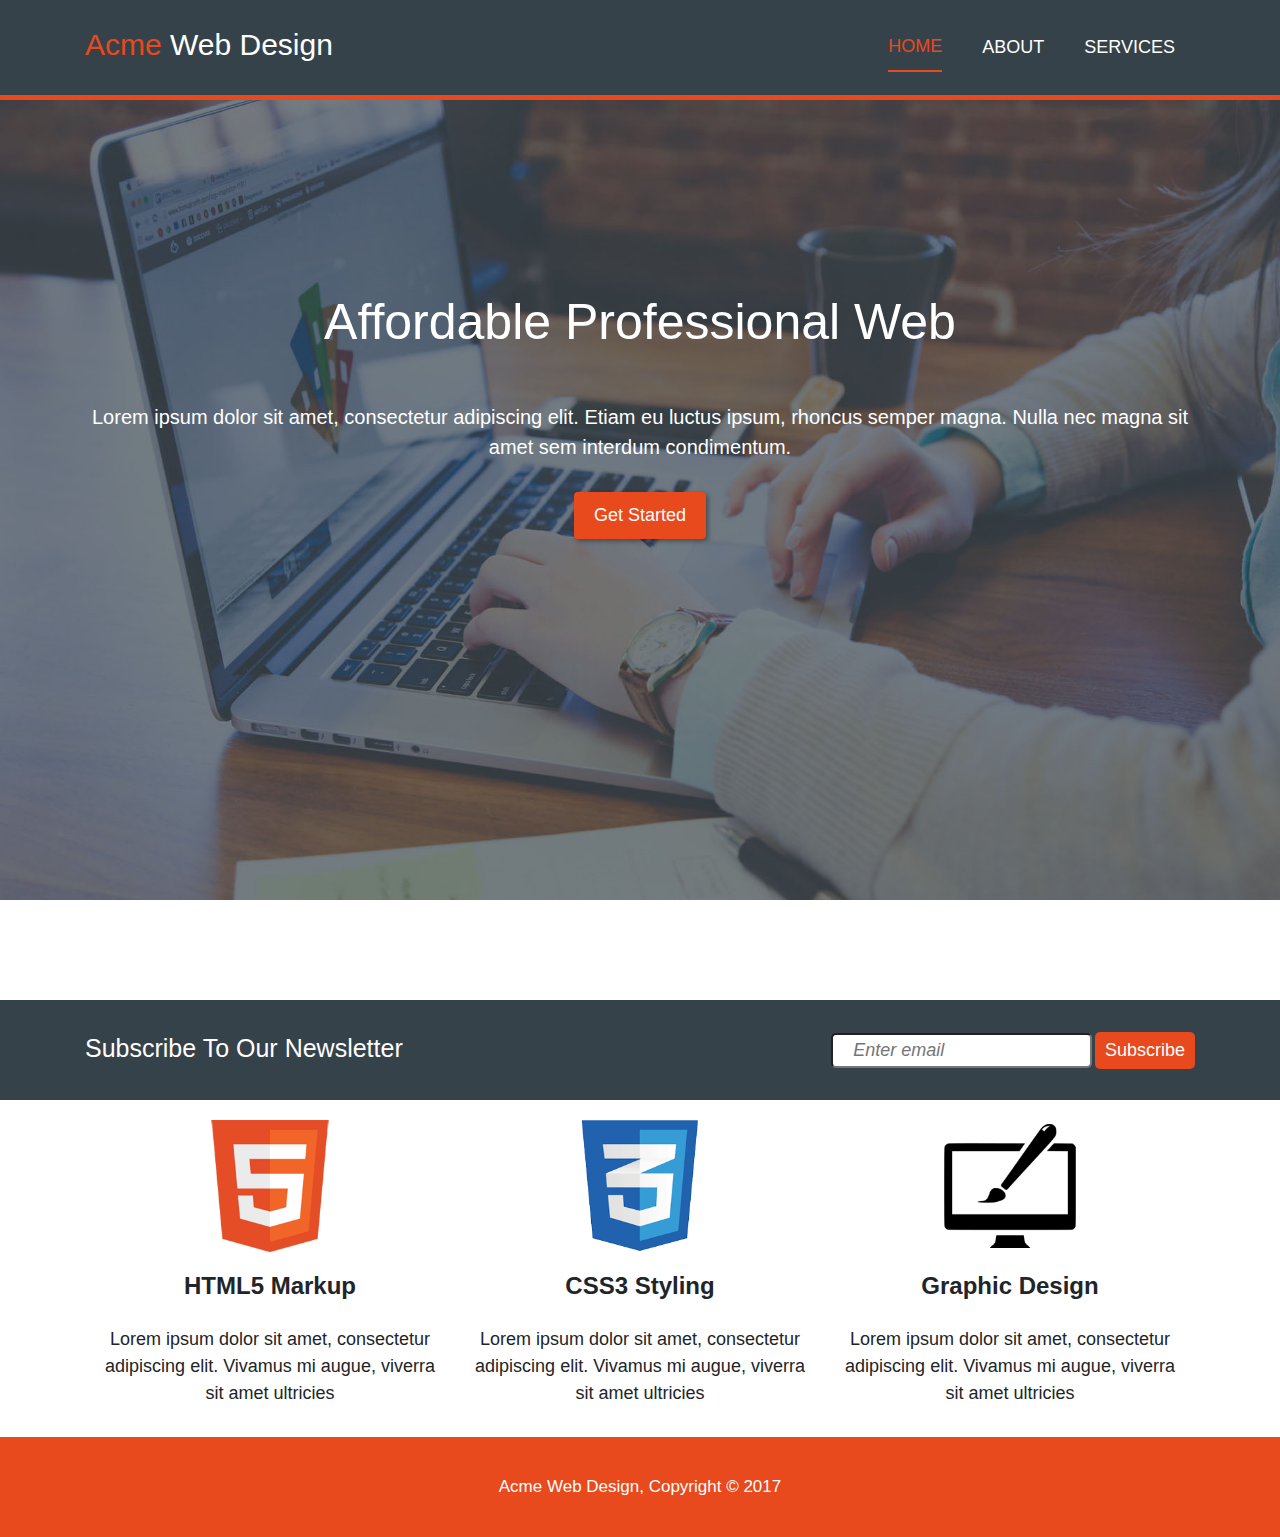
<file: index.html>
<!DOCTYPE html
  PUBLIC "-//W3C//DTD XHTML 1.0 Transitional//EN" "http://www.w3.org/TR/xhtml1/DTD/xhtml1-transitional.dtd">
<html xmlns="http://www.w3.org/1999/xhtml">

<head>
  <meta name="viewport" content="width=device-width, initial-scale=1" />
  <meta http-equiv="Content-Type" content="text/html; charset=utf-8" />
  <title>Acme Web</title>
  <link rel="stylesheet" href="https://cdnjs.cloudflare.com/ajax/libs/font-awesome/4.7.0/css/font-awesome.min.css">
  <link rel="stylesheet" type="text/css" href="css/reset.css" />
  <link rel="stylesheet" type="text/css" href="css/Style.css" />
  <link rel="stylesheet" href="lib/bootstrap.min.css">
  <link rel="stylesheet" href="lib/animate.css">
</head>

<body>
  <header id="header">
    <div class="container">
      <div id="logo">
        <a href="">
          <h1><span style="color:#e8491d">Acme</span> Web Design</h1>
        </a>
      </div>
      <nav>
        <ul class="nav-list">
          <li class="nav-item"><a href="index.html" class="nav-link  active">HOME</a></li>
          <li class="nav-item"><a href="html/about.html" class="nav-link">ABOUT</a></li>
          <li class="nav-item"><a href="html/services.html" class="nav-link">SERVICES</a></li>
        </ul>
      </nav>
    </div>
  </header>
  <section id="banner">
    <div class="container">
      <h1 class="banner-tittle">Affordable Professional Web</h1>
      <p class="banner-content">Lorem ipsum dolor sit amet, consectetur adipiscing elit. Etiam eu luctus ipsum, rhoncus
        semper magna. Nulla nec
        magna sit amet sem interdum condimentum.</p>
      <button type="submit" class="banner-btn">Get Started</button>
    </div>
  </section>
  <section id="contact">
    <div class="container">
      <h2 class="contact-tittle">Subscribe To Our Newsletter</h2>
      <form class="contact-content">
        <input type="email" placeholder="Enter email">
        <button type="submit">Subscribe</button>
      </form>
    </div>
  </section>
  <section id="main">
    <div class="container">
      <article class="main-item">
        <img src="./image/logo_html.png" alt="" class="main-item-img">
        <h1 class="main-item-tittle">HTML5 Markup</h1>
        <p class="main-item-content">Lorem ipsum dolor sit amet, consectetur adipiscing elit. Vivamus mi augue, viverra
          sit amet ultricies</p>
      </article>
      <article class="main-item">
        <img src="./image/logo_css.png" alt="" class="main-item-img">
        <h1 class="main-item-tittle">CSS3 Styling</h1>
        <p class="main-item-content">Lorem ipsum dolor sit amet, consectetur adipiscing elit. Vivamus mi augue, viverra
          sit amet ultricies</p>
      </article>
      <article class="main-item">
        <img src="./image/logo_brush.png" alt="" class="main-item-img">
        <h1 class="main-item-tittle">Graphic Design</h1>
        <p class="main-item-content">Lorem ipsum dolor sit amet, consectetur adipiscing elit. Vivamus mi augue, viverra
          sit amet ultricies</p>
      </article>
    </div>
  </section>
  <footer id="footer">
    <div class="container">
      <p>Acme Web Design, Copyright &copy; 2017</p>
    </div>
  </footer>
  <script type="application/javascript" src="lib/bootstrap.min.js"></script>
  <script type="application/javascript" src="js/jquery-3.4.1.min.js"></script>
  <script src="js/Script.js" type="text/javascript" charset="utf-8" async defer></script>
</body>

</html>
</file>
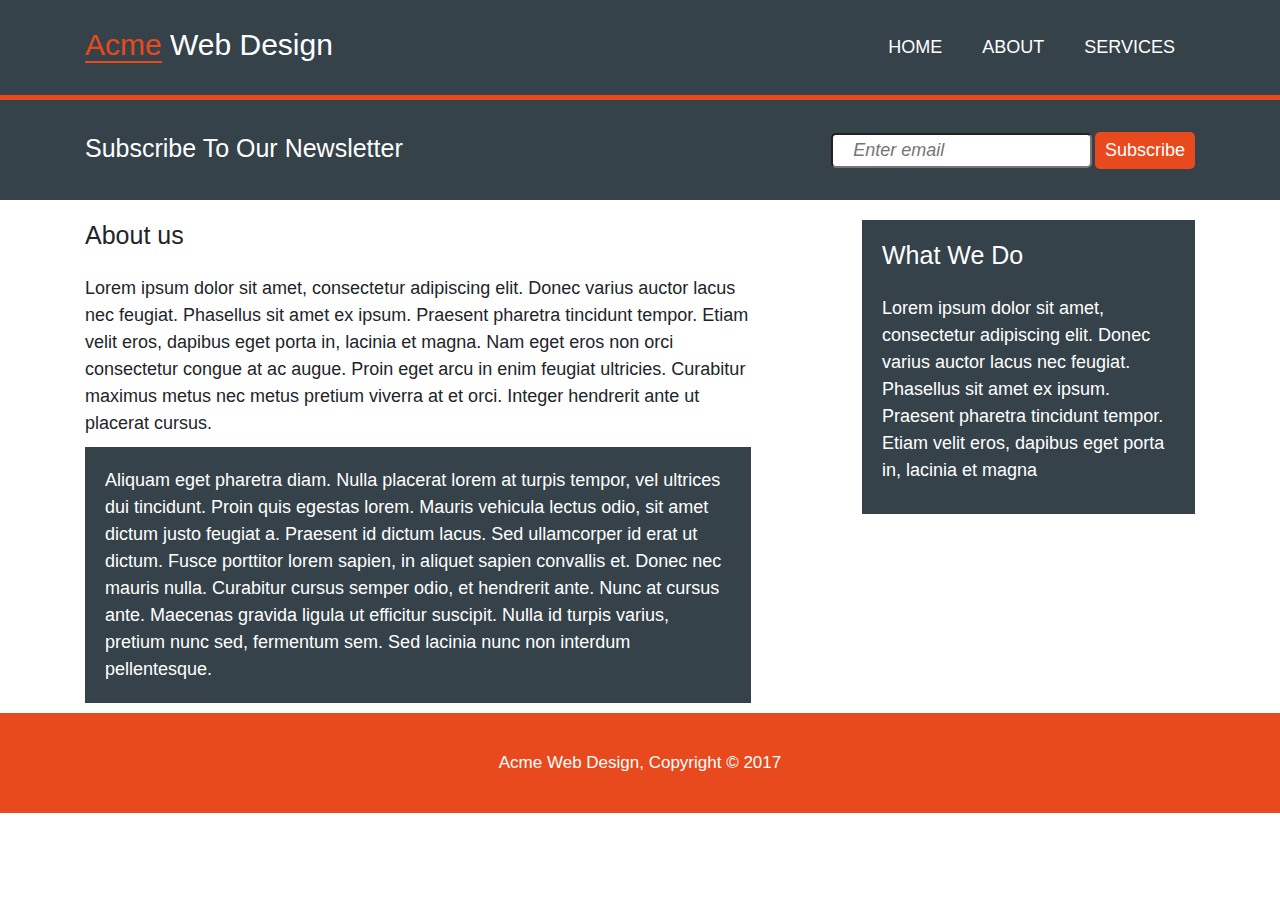
<file: about.html>
<!DOCTYPE html
    PUBLIC "-//W3C//DTD XHTML 1.0 Transitional//EN" "http://www.w3.org/TR/xhtml1/DTD/xhtml1-transitional.dtd">
<html xmlns="http://www.w3.org/1999/xhtml">

<head>
    <meta name="viewport" content="width=device-width, initial-scale=1" />
    <meta http-equiv="Content-Type" content="text/html; charset=utf-8" />
    <title>Acme Web</title>
    <link rel="stylesheet" href="https://cdnjs.cloudflare.com/ajax/libs/font-awesome/4.7.0/css/font-awesome.min.css">
    <link rel="stylesheet" type="text/css" href="css/reset.css" />
    <link rel="stylesheet" type="text/css" href="css/Style.css" />
    <link rel="stylesheet" href="lib/bootstrap.min.css">
    <link rel="stylesheet" href="lib/animate.css">
</head>

<body>
    <header id="header">
        <div class="container">
            <div id="logo">
                <a href="">
                    <h1><span class="active">Acme</span> Web Design</h1>
                </a>
            </div>
            <nav>
                <ul class="nav-list">
                    <li class="nav-item"><a href="index.html" class="nav-link">HOME</a></li>
                    <li class="nav-item"><a href="about.html" class="nav-link">ABOUT</a></li>
                    <li class="nav-item"><a href="services.html" class="nav-link">SERVICES</a></li>
                </ul>
            </nav>
        </div>
    </header>
    <section id="contact">
        <div class="container">
            <h2 class="contact-tittle">Subscribe To Our Newsletter</h2>
            <form class="contact-content">
                <input type="email" placeholder="Enter email">
                <button type="submit">Subscribe</button>
            </form>
        </div>
    </section>
    <section id="about">
        <div class="container">
            <div class="about-left">
                <h3 class="about-left-tittle">About us</h3>
                <div class="about-left-box">
                    <p class="about-left-content">Lorem ipsum dolor sit amet, consectetur adipiscing elit. Donec varius
                        auctor lacus nec feugiat.
                        Phasellus sit amet ex ipsum. Praesent pharetra tincidunt tempor. Etiam velit eros, dapibus eget
                        porta in, lacinia et magna. Nam eget eros non orci consectetur congue at ac augue. Proin eget
                        arcu in enim feugiat ultricies. Curabitur maximus metus nec metus pretium viverra at et orci.
                        Integer hendrerit ante ut placerat cursus.</p>
                    <p class="about-left-content">Aliquam eget pharetra diam. Nulla placerat lorem at turpis tempor, vel
                        ultrices dui tincidunt.
                        Proin quis egestas lorem. Mauris vehicula lectus odio, sit amet dictum justo feugiat a. Praesent
                        id dictum lacus. Sed ullamcorper id erat ut dictum. Fusce porttitor lorem sapien, in aliquet
                        sapien convallis et. Donec nec mauris nulla. Curabitur cursus semper odio, et hendrerit ante.
                        Nunc at cursus ante. Maecenas gravida ligula ut efficitur suscipit. Nulla id turpis varius,
                        pretium nunc sed, fermentum sem. Sed lacinia nunc non interdum pellentesque.</p>
                </div>
            </div>
            <div class="about-right">
                <h2 class="about-right-tittle">What We Do</h2>
                <p class="about-right-content">Lorem ipsum dolor sit amet, consectetur adipiscing elit. Donec varius
                    auctor lacus nec feugiat. Phasellus sit amet ex ipsum. Praesent pharetra tincidunt tempor. Etiam
                    velit eros, dapibus eget porta in, lacinia et magna</p>
            </div>
        </div>
    </section>
    <footer id="footer">
        <div class="container">
            <p>Acme Web Design, Copyright &copy; 2017</p>
        </div>
    </footer>
    <script type="application/javascript" src="lib/bootstrap.min.js"></script>
    <script type="application/javascript" src="js/jquery-3.4.1.min.js"></script>
    <script src="js/Script.js" type="text/javascript" charset="utf-8" async defer></script>
</body>

</html>
</file>
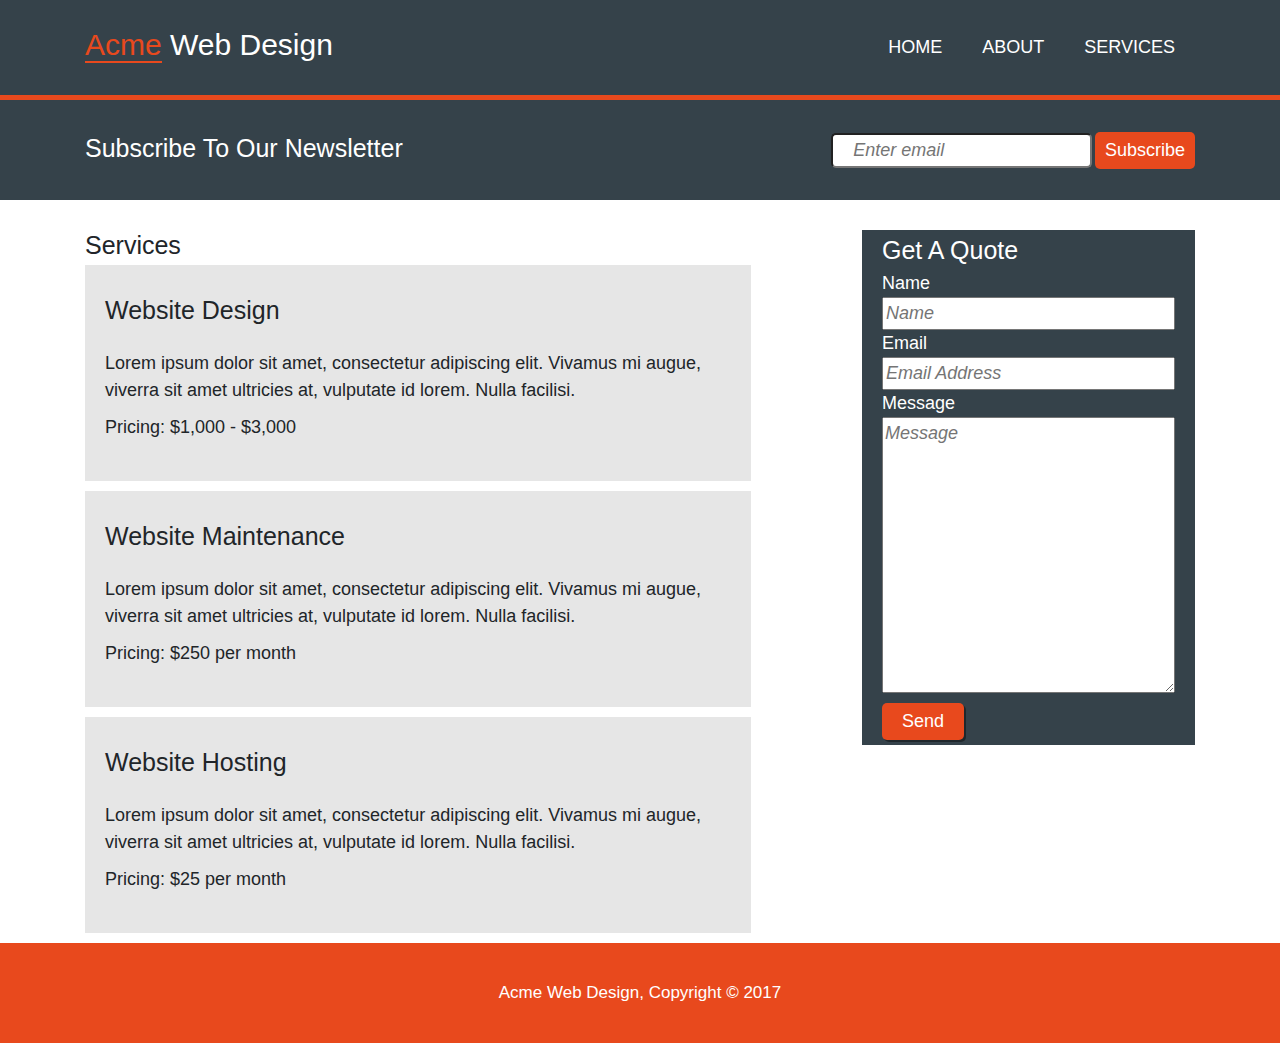
<file: services.html>
<!DOCTYPE html
    PUBLIC "-//W3C//DTD XHTML 1.0 Transitional//EN" "http://www.w3.org/TR/xhtml1/DTD/xhtml1-transitional.dtd">
<html xmlns="http://www.w3.org/1999/xhtml">

<head>
    <meta name="viewport" content="width=device-width, initial-scale=1" />
    <meta http-equiv="Content-Type" content="text/html; charset=utf-8" />
    <title>Acme Web</title>
    <link rel="stylesheet" href="https://cdnjs.cloudflare.com/ajax/libs/font-awesome/4.7.0/css/font-awesome.min.css">
    <link rel="stylesheet" type="text/css" href="css/reset.css" />
    <link rel="stylesheet" type="text/css" href="css/Style.css" />
    <link rel="stylesheet" href="lib/bootstrap.min.css">
    <link rel="stylesheet" href="lib/animate.css">
</head>

<body>
    <header id="header">
        <div class="container">
            <div id="logo">
                <a href="">
                    <h1><span class="active">Acme</span> Web Design</h1>
                </a>
            </div>
            <nav>
                <ul class="nav-list">
                    <li class="nav-item"><a href="index.html" class="nav-link">HOME</a></li>
                    <li class="nav-item"><a href="about.html" class="nav-link">ABOUT</a></li>
                    <li class="nav-item"><a href="services.html" class="nav-link">SERVICES</a></li>
                </ul>
            </nav>
        </div>
    </header>
    <section id="contact">
        <div class="container">
          <h2 class="contact-tittle">Subscribe To Our Newsletter</h2>
          <form class="contact-content">
            <input type="email" placeholder="Enter email">
            <button type="submit">Subscribe</button>
          </form>
        </div>
      </section>
        <section id="services">
        <div class="container">
            <div class="services-left">
                <h2 class="services-left-tittle">Services</h2>
                <div class="services-left-box">
                    <h2 class="services-left-box-tittle">Website Design</h2>
                    <p class="services-left-box-content">Lorem ipsum dolor sit amet, consectetur adipiscing elit.
                        Vivamus mi
                        augue, viverra sit amet ultricies at, vulputate id lorem. Nulla facilisi.</p>
                    <p class="services-left-box-price">Pricing: $1,000 - $3,000</p>
                </div>
                <div class="services-left-box">
                    <h2 class="services-left-box-tittle">Website Maintenance</h2>
                    <p class="services-left-box-content">Lorem ipsum dolor sit amet, consectetur adipiscing elit.
                        Vivamus mi
                        augue, viverra sit amet ultricies at, vulputate id lorem. Nulla facilisi.</p>
                    <p class="services-left-box-price">Pricing: $250 per month</p>
                </div>
                <div class="services-left-box">
                    <h2 class="services-left-box-tittle">Website Hosting</h2>
                    <p class="services-left-box-content">Lorem ipsum dolor sit amet, consectetur adipiscing elit.
                        Vivamus mi
                        augue, viverra sit amet ultricies at, vulputate id lorem. Nulla facilisi.</p>
                    <p class="services-left-box-price">Pricing: $25 per month</p>
                </div>

            </div>
            <div class="services-right">
                <h2 class="services-right-tittle">Get A Quote</h2>
                <form action="">
                    Name<br>
                    <input class="" type="text" name="" placeholder="Name">
                    <br>
                    Email <br>
                    <input type="text" placeholder="Email Address">
                    <br>
                    Message <br>
                    <textarea name="" id="" cols="30" rows="10" placeholder="Message"></textarea>
                    <button>Send</button>
                </form>
            </div>

        </div>
    </section>
    <footer id="footer">
        <div class="container">
            <p>Acme Web Design, Copyright &copy; 2017</p>
        </div>
    </footer>
    <script type="application/javascript" src="lib/bootstrap.min.js"></script>
    <script type="application/javascript" src="js/jquery-3.4.1.min.js"></script>
    <script src="js/Script.js" type="text/javascript" charset="utf-8" async defer></script>
</body>

</html>
</file>
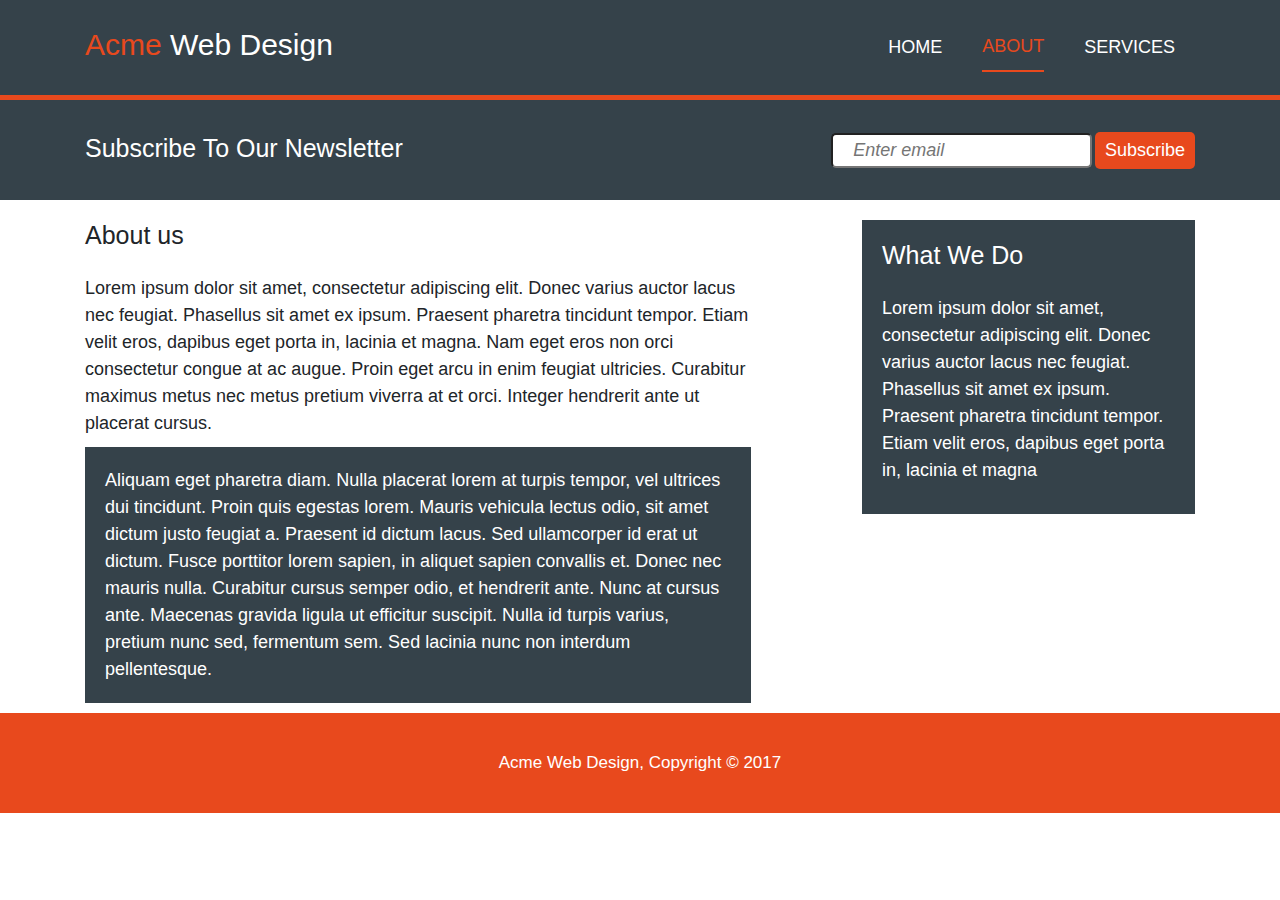
<file: html/about.html>
<!DOCTYPE html
    PUBLIC "-//W3C//DTD XHTML 1.0 Transitional//EN" "http://www.w3.org/TR/xhtml1/DTD/xhtml1-transitional.dtd">
<html xmlns="http://www.w3.org/1999/xhtml">

<head>
    <meta name="viewport" content="width=device-width, initial-scale=1" />
    <meta http-equiv="Content-Type" content="text/html; charset=utf-8" />
    <title>Acme Web</title>
    <link rel="stylesheet" href="https://cdnjs.cloudflare.com/ajax/libs/font-awesome/4.7.0/css/font-awesome.min.css">
    <link rel="stylesheet" type="text/css" href="../css/reset.css" />
    <link rel="stylesheet" type="text/css" href="../css/Style.css" />
    <link rel="stylesheet" href="../lib/bootstrap.min.css">
    <link rel="stylesheet" href="../lib/animate.css">
</head>

<body>
    <header id="header">
        <div class="container">
            <div id="logo">
                <a href="">
                    <h1><span style="color:#e8491d">Acme</span> Web Design</h1>
                </a>
            </div>
            <nav>
                <ul class="nav-list">
                    <li class="nav-item"><a href="../index.html" class="nav-link">HOME</a></li>
                    <li class="nav-item"><a href="about.html" class="nav-link active">ABOUT</a></li>
                    <li class="nav-item"><a href="services.html" class="nav-link">SERVICES</a></li>
                </ul>
            </nav>
        </div>
    </header>
    <section id="contact">
        <div class="container">
            <h2 class="contact-tittle">Subscribe To Our Newsletter</h2>
            <form class="contact-content">
                <input type="email" placeholder="Enter email">
                <button type="submit">Subscribe</button>
            </form>
        </div>
    </section>
    <section id="about">
        <div class="container">
            <div class="about-left">
                <h3 class="about-left-tittle">About us</h3>
                <div class="about-left-box">
                    <p class="about-left-content">Lorem ipsum dolor sit amet, consectetur adipiscing elit. Donec varius
                        auctor lacus nec feugiat.
                        Phasellus sit amet ex ipsum. Praesent pharetra tincidunt tempor. Etiam velit eros, dapibus eget
                        porta in, lacinia et magna. Nam eget eros non orci consectetur congue at ac augue. Proin eget
                        arcu in enim feugiat ultricies. Curabitur maximus metus nec metus pretium viverra at et orci.
                        Integer hendrerit ante ut placerat cursus.</p>
                    <p class="about-left-content">Aliquam eget pharetra diam. Nulla placerat lorem at turpis tempor, vel
                        ultrices dui tincidunt.
                        Proin quis egestas lorem. Mauris vehicula lectus odio, sit amet dictum justo feugiat a. Praesent
                        id dictum lacus. Sed ullamcorper id erat ut dictum. Fusce porttitor lorem sapien, in aliquet
                        sapien convallis et. Donec nec mauris nulla. Curabitur cursus semper odio, et hendrerit ante.
                        Nunc at cursus ante. Maecenas gravida ligula ut efficitur suscipit. Nulla id turpis varius,
                        pretium nunc sed, fermentum sem. Sed lacinia nunc non interdum pellentesque.</p>
                </div>
            </div>
            <div class="about-right">
                <h2 class="about-right-tittle">What We Do</h2>
                <p class="about-right-content">Lorem ipsum dolor sit amet, consectetur adipiscing elit. Donec varius
                    auctor lacus nec feugiat. Phasellus sit amet ex ipsum. Praesent pharetra tincidunt tempor. Etiam
                    velit eros, dapibus eget porta in, lacinia et magna</p>
            </div>
        </div>
    </section>
    <footer id="footer">
        <div class="container">
            <p>Acme Web Design, Copyright &copy; 2017</p>
        </div>
    </footer>
    <script type="application/javascript" src="../lib/bootstrap.min.js"></script>
    <script type="application/javascript" src="../js/jquery-3.4.1.min.js"></script>
    <script src="../js/Script.js" type="text/javascript" charset="utf-8" async defer></script>
</body>

</html>
</file>
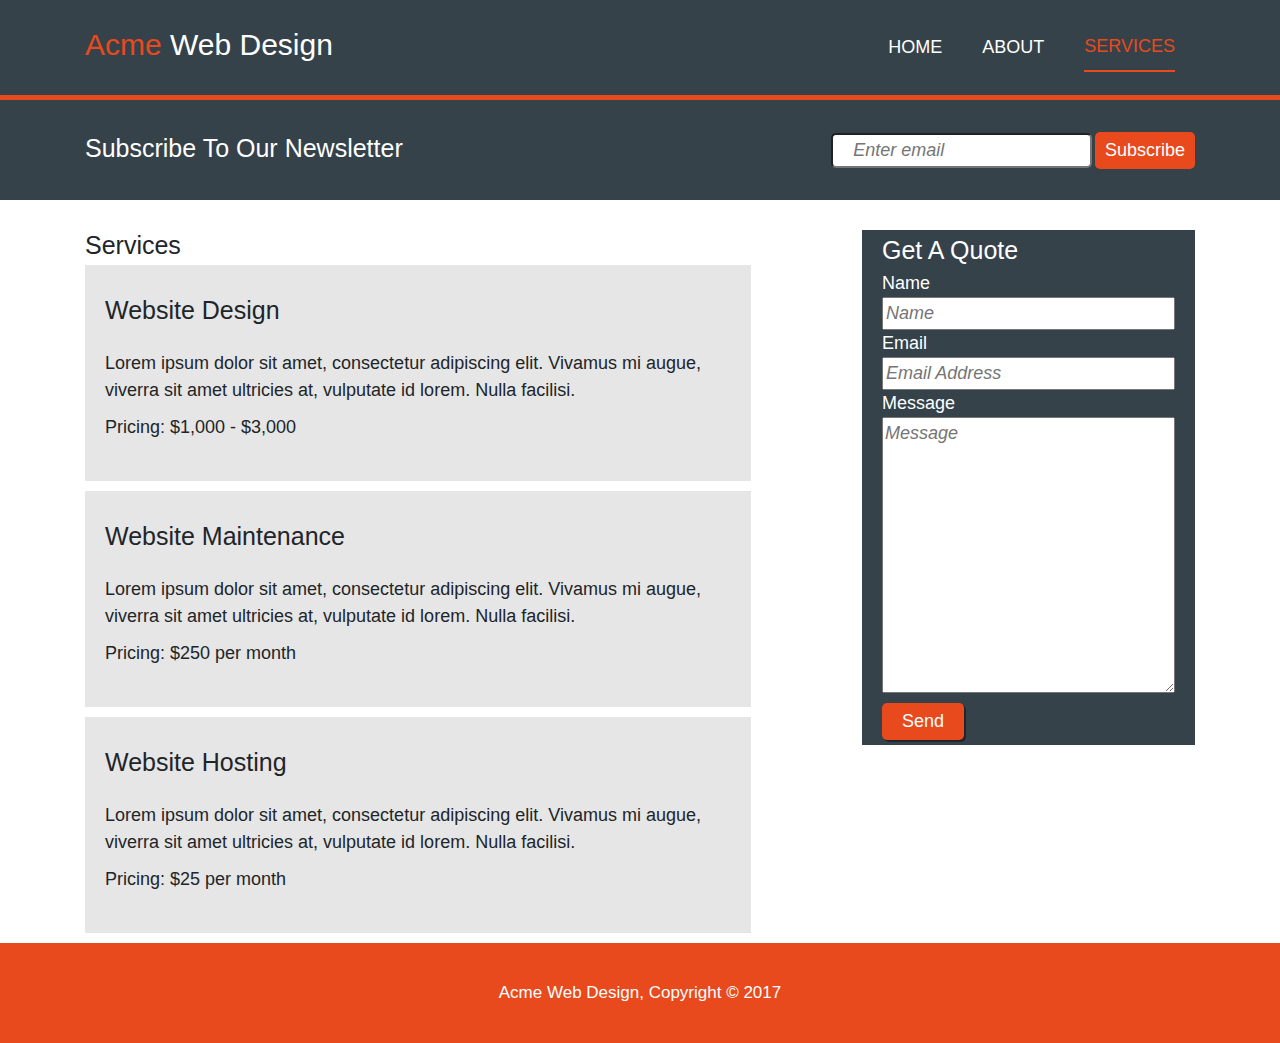
<file: html/services.html>
<!DOCTYPE html
    PUBLIC "-//W3C//DTD XHTML 1.0 Transitional//EN" "http://www.w3.org/TR/xhtml1/DTD/xhtml1-transitional.dtd">
<html xmlns="http://www.w3.org/1999/xhtml">

<head>
    <meta name="viewport" content="width=device-width, initial-scale=1" />
    <meta http-equiv="Content-Type" content="text/html; charset=utf-8" />
    <title>Acme Web</title>
    <link rel="stylesheet" href="https://cdnjs.cloudflare.com/ajax/libs/font-awesome/4.7.0/css/font-awesome.min.css">
    <link rel="stylesheet" type="text/css" href="../css/reset.css" />
    <link rel="stylesheet" type="text/css" href="../css/Style.css" />
    <link rel="stylesheet" href="../lib/bootstrap.min.css">
    <link rel="stylesheet" href="../lib/animate.css">
</head>

<body>
    <header id="header">
        <div class="container">
            <div id="logo">
                <a href="">
                    <h1><span style="color:#e8491d">Acme</span> Web Design</h1>
                </a>
            </div>
            <nav>
                <ul class="nav-list">
                    <li class="nav-item"><a href="../index.html" class="nav-link">HOME</a></li>
                    <li class="nav-item"><a href="about.html" class="nav-link">ABOUT</a></li>
                    <li class="nav-item"><a href="services.html" class="nav-link active">SERVICES</a></li>
                </ul>
            </nav>
        </div>
    </header>
    <section id="contact">
        <div class="container">
          <h2 class="contact-tittle">Subscribe To Our Newsletter</h2>
          <form class="contact-content">
            <input type="email" placeholder="Enter email">
            <button type="submit">Subscribe</button>
          </form>
        </div>
      </section>
        <section id="services">
        <div class="container">
            <div class="services-left">
                <h2 class="services-left-tittle">Services</h2>
                <div class="services-left-box">
                    <h2 class="services-left-box-tittle">Website Design</h2>
                    <p class="services-left-box-content">Lorem ipsum dolor sit amet, consectetur adipiscing elit.
                        Vivamus mi
                        augue, viverra sit amet ultricies at, vulputate id lorem. Nulla facilisi.</p>
                    <p class="services-left-box-price">Pricing: $1,000 - $3,000</p>
                </div>
                <div class="services-left-box">
                    <h2 class="services-left-box-tittle">Website Maintenance</h2>
                    <p class="services-left-box-content">Lorem ipsum dolor sit amet, consectetur adipiscing elit.
                        Vivamus mi
                        augue, viverra sit amet ultricies at, vulputate id lorem. Nulla facilisi.</p>
                    <p class="services-left-box-price">Pricing: $250 per month</p>
                </div>
                <div class="services-left-box">
                    <h2 class="services-left-box-tittle">Website Hosting</h2>
                    <p class="services-left-box-content">Lorem ipsum dolor sit amet, consectetur adipiscing elit.
                        Vivamus mi
                        augue, viverra sit amet ultricies at, vulputate id lorem. Nulla facilisi.</p>
                    <p class="services-left-box-price">Pricing: $25 per month</p>
                </div>

            </div>
            <div class="services-right">
                <h2 class="services-right-tittle">Get A Quote</h2>
                <form action="">
                    Name<br>
                    <input class="" type="text" name="" placeholder="Name">
                    <br>
                    Email <br>
                    <input type="text" placeholder="Email Address">
                    <br>
                    Message <br>
                    <textarea name="" id="" cols="30" rows="10" placeholder="Message"></textarea>
                    <button>Send</button>
                </form>
            </div>

        </div>
    </section>
    <footer id="footer">
        <div class="container">
            <p>Acme Web Design, Copyright &copy; 2017</p>
        </div>
    </footer>
    <script type="application/javascript" src="../lib/bootstrap.min.js"></script>
    <script type="application/javascript" src="../js/jquery-3.4.1.min.js"></script>
    <script src="../js/Script.js" type="text/javascript" charset="utf-8" async defer></script>
</body>

</html>
</file>
<file: css/Style.css>
html {
  font-size: 62.5%;
}

body {
  margin: 0;
  padding: 0;
}

header {
  background: #35424a !important;
  width: 100%;
  height: 10rem;
  border-bottom: 5px solid #e8491d;
}

header .container {
  height: 100%;
  display: -webkit-box;
  display: -ms-flexbox;
  display: flex;
  -webkit-box-pack: justify;
      -ms-flex-pack: justify;
          justify-content: space-between;
  -webkit-box-align: center;
      -ms-flex-align: center;
          align-items: center;
}

header .container #logo a {
  color: white;
}

header .container #logo a:hover {
  text-decoration: none;
}

header .container #logo a h1 {
  font-size: 3em;
}

header .container nav {
  padding: 1rem 0 0 0;
}

header .container nav .nav-list {
  display: -webkit-box;
  display: -ms-flexbox;
  display: flex;
  -webkit-box-pack: center;
      -ms-flex-pack: center;
          justify-content: center;
  -webkit-box-align: center;
      -ms-flex-align: center;
          align-items: center;
}

header .container nav .nav-list .nav-item .nav-link {
  color: white;
  font-size: 1.8rem;
  margin: 0 2rem;
  padding: 1rem 0rem 1rem 0;
}

header .container nav .nav-list .nav-item .nav-link:hover, header .container nav .nav-list .nav-item .nav-link:active {
  border-bottom: 2px solid #e8491d;
  color: #e8491d;
  -webkit-transition: 0.5s all ease;
  transition: 0.5s all ease;
}

.scrollHeader {
  height: 7rem;
  position: fixed;
  -webkit-transition: 0.8s all ease;
  transition: 0.8s all ease;
  top: 0;
  left: 0;
}

.active {
  color: #e8491d !important;
  border-bottom: 2px solid #e8491d;
  color: #e8491d;
  -webkit-transition: 0.5s all ease;
  transition: 0.5s all ease;
}

#banner {
  background-image: url("../image/showcase.jpg");
  background-position: center;
  background-attachment: fixed;
  background-size: cover;
  width: 100%;
  height: 100vh;
  color: white;
  text-align: center;
}

#banner .container {
  padding: 15% 0 0 0;
}

#banner .container .banner-tittle {
  font-size: 5rem;
  margin-bottom: 5rem;
}

#banner .container .banner-content {
  font-size: 2rem;
  margin-bottom: 3rem;
}

#banner .container .banner-btn {
  border: 0;
  background: #e8491d;
  padding: 1rem 2rem;
  font-size: 1.8rem;
  color: white;
  font-weight: 400;
  border-radius: 4px;
  -webkit-box-shadow: 2px 2px 5px rgba(0, 0, 0, 0.4);
          box-shadow: 2px 2px 5px rgba(0, 0, 0, 0.4);
}

#contact {
  background: #35424a;
  color: white;
  width: 100%;
  height: 10rem;
}

#contact .container {
  display: -webkit-box;
  display: -ms-flexbox;
  display: flex;
  -webkit-box-pack: justify;
      -ms-flex-pack: justify;
          justify-content: space-between;
  -webkit-box-align: center;
      -ms-flex-align: center;
          align-items: center;
  height: 100%;
}

#contact .container .contact-tittle {
  font-size: 2.5rem;
}

#contact .container .contact-content input {
  font-size: 1.8rem;
  padding: 0.2rem 0.5rem 0.2rem 2rem;
  border-radius: 5px;
}

#contact .container .contact-content input::-webkit-input-placeholder {
  font-style: italic;
}

#contact .container .contact-content input:-ms-input-placeholder {
  font-style: italic;
}

#contact .container .contact-content input::-ms-input-placeholder {
  font-style: italic;
}

#contact .container .contact-content input::placeholder {
  font-style: italic;
}

#contact .container .contact-content button {
  background: #e8491d;
  border: 0;
  font-size: 1.8rem;
  color: white;
  padding: 0.5rem 1rem;
  border-radius: 5px;
}

#main {
  width: 100%;
  height: auto;
  padding: 2rem 0;
}

#main .container {
  display: -ms-grid;
  display: grid;
  -ms-grid-columns: (minmax(200px, 1fr))[auto-fit];
      grid-template-columns: repeat(auto-fit, minmax(200px, 1fr));
  -webkit-box-pack: justify;
      -ms-flex-pack: justify;
          justify-content: space-between;
}

#main .container .main-item {
  text-align: center;
  padding: 0 2rem;
  width: auto;
  height: auto;
}

#main .container .main-item-img {
  max-width: 40%;
  padding: 0 0 2rem 0;
}

#main .container .main-item-tittle {
  padding: 0 0 2rem 0;
  font-weight: bold;
  font-size: 2.4rem;
}

#main .container .main-item-content {
  font-size: 1.8rem;
}

#about {
  width: 100%;
  padding: 2rem 0;
}

#about .container {
  font-size: 1.8rem;
}

#about .container .about-left {
  width: 60%;
  float: left;
}

#about .container .about-left-tittle {
  font-size: 2.5rem;
  padding-bottom: 2rem;
}

#about .container .about-left-content:nth-child(2) {
  background: #35424a;
  color: white;
  padding: 2rem;
}

#about .container .about-right {
  width: 30%;
  -webkit-box-sizing: border-box;
          box-sizing: border-box;
  padding: 2rem;
  color: white;
  margin-left: 10%;
  float: right;
  background: #35424a;
}

#about .container .about-right-tittle {
  font-size: 2.5rem;
  padding-bottom: 2rem;
}

#services {
  width: 100%;
  font-size: 1.8rem;
  margin: 3rem 0;
}

#services .container .services-left {
  float: left;
  width: 60%;
}

#services .container .services-left-tittle {
  font-size: 2.5rem;
}

#services .container .services-left-box {
  background: #e6e6e6;
  padding: 3rem 2rem;
  margin-bottom: 1rem;
}

#services .container .services-left-box-tittle {
  font-size: 2.5rem;
  padding-bottom: 2rem;
}

#services .container .services-right {
  color: white;
  width: 30%;
  float: right;
  margin-left: 10%;
  background: #35424a;
  padding: 0.5rem 2rem;
}

#services .container .services-right-tittle {
  font-size: 2.5rem;
}

#services .container .services-right form input {
  width: 100%;
}

#services .container .services-right form input::-webkit-input-placeholder {
  font-style: italic;
}

#services .container .services-right form input:-ms-input-placeholder {
  font-style: italic;
}

#services .container .services-right form input::-ms-input-placeholder {
  font-style: italic;
}

#services .container .services-right form input::placeholder {
  font-style: italic;
}

#services .container .services-right form textarea {
  width: 100%;
}

#services .container .services-right form textarea::-webkit-input-placeholder {
  font-style: italic;
}

#services .container .services-right form textarea:-ms-input-placeholder {
  font-style: italic;
}

#services .container .services-right form textarea::-ms-input-placeholder {
  font-style: italic;
}

#services .container .services-right form textarea::placeholder {
  font-style: italic;
}

#services .container .services-right form button {
  margin-top: 1rem;
  border: 0;
  background: #e8491d;
  color: white;
  padding: 0.5rem 2rem;
  border-radius: 5px;
  -webkit-box-shadow: 2px 2px rgba(0, 0, 0, 0.4);
          box-shadow: 2px 2px rgba(0, 0, 0, 0.4);
}

#footer {
  clear: both;
  background: #e8491d;
  width: 100%;
  height: 10rem;
}

#footer p {
  text-align: center;
  color: white;
  line-height: 10rem;
  font-size: 1.7rem;
}

@media (max-width: 800px) {
  html {
    font-size: 56.2%;
  }
  header .container {
    display: -ms-grid;
    display: grid;
    -ms-grid-columns: 1fr;
        grid-template-columns: 1fr;
  }
  header .container #logo {
    text-align: center;
  }
  .scrollHeader {
    height: 10rem;
  }
  #main .container {
    -ms-grid-columns: 1fr;
        grid-template-columns: 1fr;
  }
  #contact .container {
    display: -ms-grid;
    display: grid;
    -ms-grid-columns: 1fr;
        grid-template-columns: 1fr;
    text-align: center;
  }
  #contact .container form input {
    width: 80%;
  }
  #services .container .services-left, #services .container .services-right {
    width: 100%;
    margin-bottom: 2rem;
  }
  #services .container .services-right form button {
    width: 100%;
    text-align: center;
  }
}

@media (max-width: 500px) {
  html {
    font-size: 50%;
  }
  #contact {
    height: 20rem;
  }
  #contact .container form input {
    width: 100%;
  }
  #contact .container form button {
    margin-top: 1rem;
    text-align: center;
    width: 100%;
  }
  #about .container .about-left, #about .container .about-right {
    width: 100%;
    margin-bottom: 1rem;
  }
}
/*# sourceMappingURL=style.css.map */
</file>
